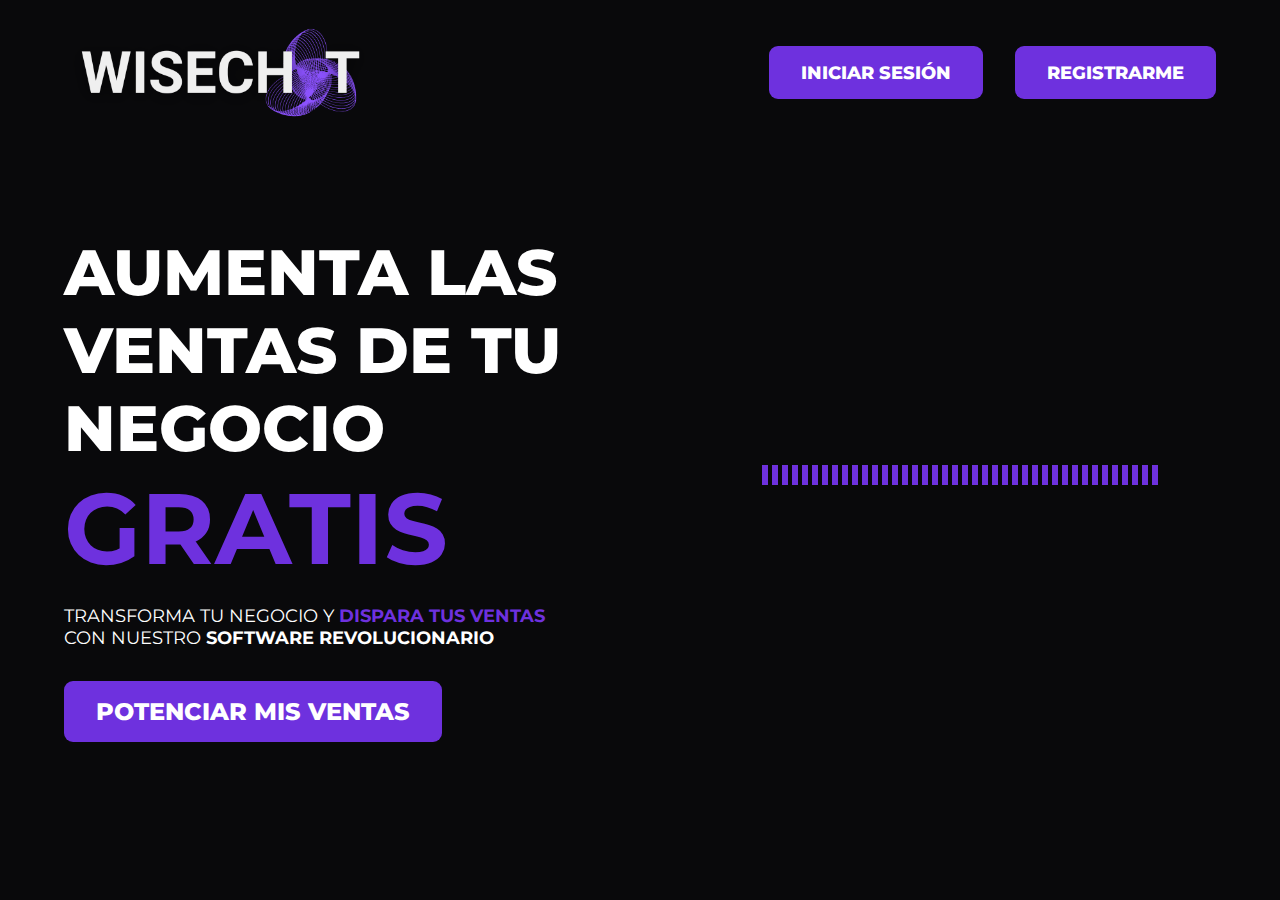
<file: index.html>
<!DOCTYPE html>
<html lang="en">
<head>
    <meta charset="UTF-8">
    <meta name="viewport" content="width=device-width, initial-scale=1.0">
    <link rel="icon" type="image/x-icon" href="assets/Wisechat.ico">
    <title>Wisechat</title>
    <link rel="stylesheet" href="styles.css">
</head>
<body>
    <header>
        <img class="mainLogo" src="assets/LogoWiseChat.png" alt="Wisechat Logo">
        <nav>
            <div class="hamburger">
                <span></span>
                <span></span>
                <span></span>
            </div>
            <ul class="nav-bar">
                <li><a class="iniciarSesion" href="Login.html">INICIAR SESIÓN</a></li>
                <li><a class="registrarse" href="Register.html">REGISTRARME</a></li>
            </ul>
        </nav>
    </header>
    <main>
        <section id="home" class="hero-section">
            <h1>AUMENTA LAS VENTAS DE TU NEGOCIO
                <span class="gratis">GRATIS</span>
            </h1>
            <p>TRANSFORMA TU NEGOCIO Y <span class="dispara">DISPARA TUS VENTAS</span> CON NUESTRO <span class="revol">SOFTWARE REVOLUCIONARIO</span></p>
            <a href="Login.html"><button id="loginButton" class="cta-button">POTENCIAR MIS VENTAS</button></a>
        </section>
        <section class="listener" id="iaListener">
            <div class="ia-status">
                <div class="wave-loader"></div>
                <p class="ia-message" id="typing-text"></p>
            </div>
        </section>
    </main>
    <script src="JAVASCRIPT/script.js"></script>
</body>
</html>
</file>
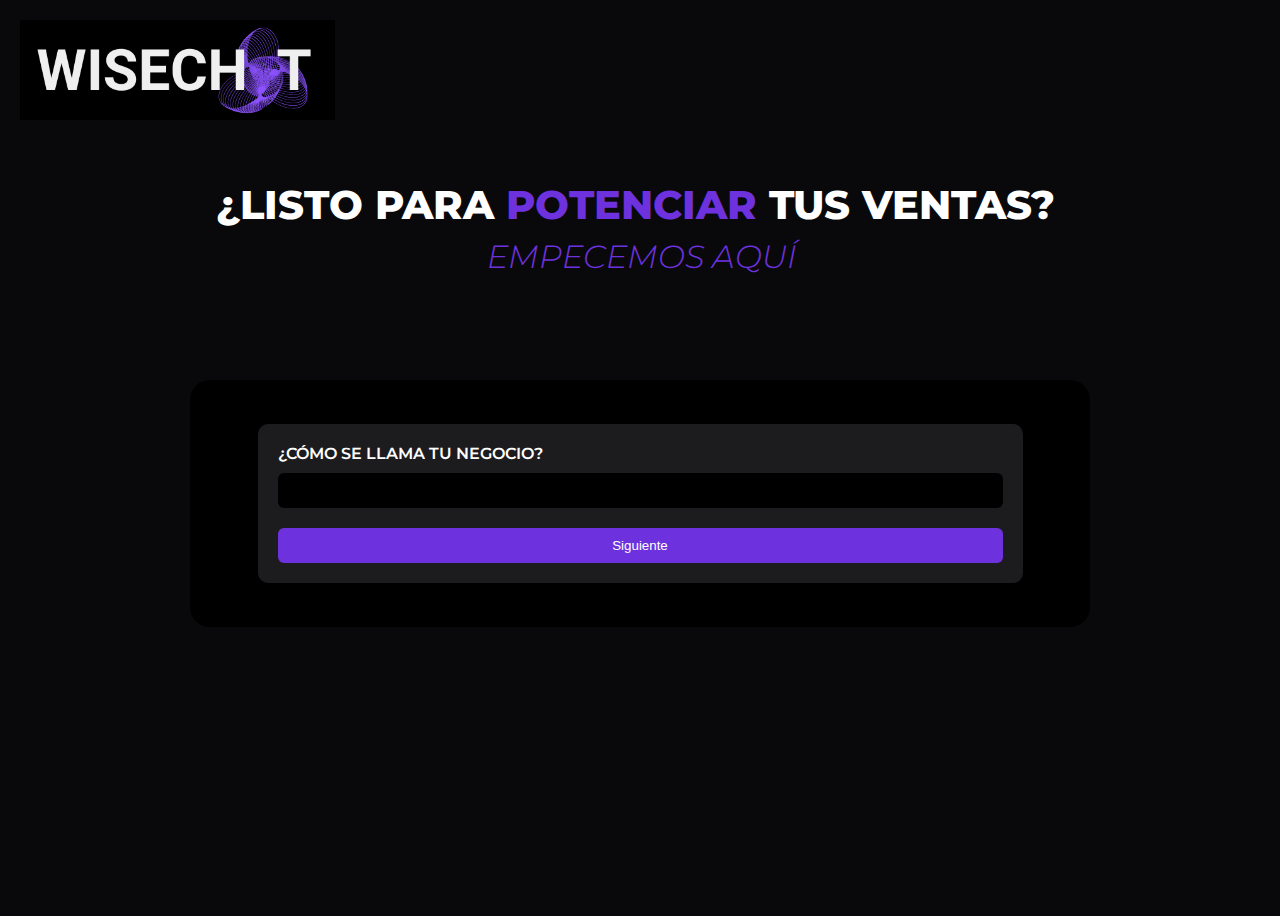
<file: form.html>
<!DOCTYPE html>
<html lang="en">
    <head>
        <meta charset="UTF-8">
        <meta name="viewport" content="width=device-width, initial-scale=1.0">
        <link rel="icon" type="image/x-icon" href="assets/Wisechat.ico">
        <title>Wisechat</title>
        <link rel="stylesheet" href="CSS/form.css">
    </head>
    <body>
      <div class="logo-container">
       <a href="index.html"><img src="assets/Logo WiseChat.png" alt="Logo de Wisechat" class="logo"></a> 
       </div>
        <h1>¿LISTO PARA <span class="potenciarVentas">POTENCIAR</span> TUS VENTAS?<br> <em>EMPECEMOS AQUÍ</em></h1>
        <section class="container">
            <div class="form-container">
                <div id="formulario" class="form-wrapper">
                    <form id="multiStepForm">
                      
                      <!-- Paso 1 -->
                      <div class="step active">
                        <label>¿CÓMO SE LLAMA TU NEGOCIO?</label>
                        <input type="text" name="negocio" required>
                        <button type="button" class="next-button">Siguiente</button>
                      </div>
                  
                      <!-- Paso 2 -->
                      <div class="step">
                        <label>¿CUÁL ES TU NOMBRE Y TU ROL EN LA EMPRESA? EJM: (JHON, CEO)</label>
                        <input type="text" name="rol" required>
                        <button type="button" class="next-button">Siguiente</button>
                      </div>
                  
                      <!-- Paso 3 -->
                      <div class="step">
                        <label>¿A QUÉ SECTOR PERTENECE TU NEGOCIO?</label>
                        <select name="sector" required>
                          <option value="">Selecciona una opción</option>
                          <option>Alimentos y bebidas</option>
                          <option>Moda y accesorios</option>
                          <option>Belleza</option>
                          <option>Servicios</option>
                          <option>Tecnología</option>
                          <option>Banca</option>
                          <option>Otro</option>
                        </select>
                        <button type="button" class="next-button">Siguiente</button>
                      </div>
                  
                      <div class="step">
                        <label>¿QUÉ PRODUCTOS O SERVICIOS OFRECES?</label>
                        <input type="text" name="productos" required>
                        <button type="button" class="next-button">Siguiente</button>
                      </div>

                      <div class="step">
                        <label>¿DÓNDE VENDES TUS PRODUCTOS O SERVICIOS?</label>
                        <select name="sector" required>
                            <option value="">Selecciona una opción</option>
                            <option>Solo en redes sociales</option>
                            <option>Página web propia</option>
                            <option>Tienda física</option>
                            <option>Marketplaces (Mercado Libre, Amazon, etc.)</option>
                            <option>WhatsApp u otras apps de mensajería</option>
                            <option>Otro</option>
                          </select>
                        <button type="button" class="next-button">Siguiente</button>
                      </div>

                      <div class="step">
                        <label>¿CÓMO DESCRIBIRÍAS A TU CLIENTE IDEAL? (EDAD, INTERÉSES, UBICACIÓN...)</label>
                        <input type="text" name="cliente" required>
                        <button type="button" class="next-button">Siguiente</button>
                      </div>

                      <div class="step">
                        <label>¿CUÁNTOS MENSAJES PROMEDIO RECIBES AL DÍA DE POTENCIALES CLIENTES?</label>
                        <select name="sector" required>
                            <option value="">Selecciona una opción</option>
                            <option>Menos de 10</option>
                            <option>Menos de 10</option>
                            <option>Más de 30</option>
                            <option>Varía mucho</option>
                          </select>
                        <button type="button" class="next-button">Siguiente</button>
                      </div>

                      <div class="step">
                        <label>¿QUÉ HERRAMIENTAS USAS ACTUALMENTE PARA COMUNICARTE CON TUS CLIENTES?</label>
                        <select name="sector" required>
                            <option value="">Selecciona una opción</option>
                            <option>WhatsApp Business</option>
                            <option>Instagram/Facebook Inbox</option>
                            <option>CRM</option>
                            <option>Ninguna</option>
                            <option>Otra</option>
                          </select>
                        <button type="button" class="next-button">Siguiente</button>
                      </div>

                      <div class="step">
                        <label>¿CUÁL ES EL PASO MÁS DIFÍCIL EN TU PROCESO DE VENTA?</label>
                        <select name="sector" required>
                            <option value="">Selecciona una opción</option>
                            <option>Captar la atención de clientes nuevos</option>
                            <option>Recibir mensajes o consultas</option>
                            <option>Responder rápidamente</option>
                            <option>Cerrar la venta</option>
                            <option>Hacer seguimiento</option>
                            <option>Otra</option>
                          </select>
                        <button type="button" class="next-button">Siguiente</button>
                      </div>

                      <div class="step">
                        <label>¿TIENES UN EQUIPO QUE TE AYUDA CON VENTAS O ATENCIÓN AL CLIENTE?</label>
                        <select name="sector" required>
                            <option value="">Selecciona una opción</option>
                            <option>Sí (¿cuántas personas?)</option>
                            <option>No, lo hago todo solo(a)</option>
                          </select>
                          <input type="text" name="equipo" placeholder="Especifica cuántas personas">
                        <button type="button" class="next-button">Siguiente</button>
                      </div>

                      <div class="step">
                        <label>¿TE GUSTARÍA QUE WISECHAT TE SUGIERA RESPUESTAS AUTOMÁTICAS, EMBUDOS PERSONALIZADOS Y CONTENIDO?</label>
                        <select name="sector" required>
                            <option value="">Selecciona una opción</option>
                            <option>Sí</option>
                            <option>No</option>
                            <option>Tal vez, depende de qué tan útil sea</option>
                          </select>
                          <input type="number" name="equipo" placeholder="Especifica cuántas personas">
                          <button type="submit">Finalizar</button>
                      </div>

                    </form>
                  </div>
            </div>
            <script src="JAVASCRIPT/form.js"></script>
    </body>
</html>
</file>
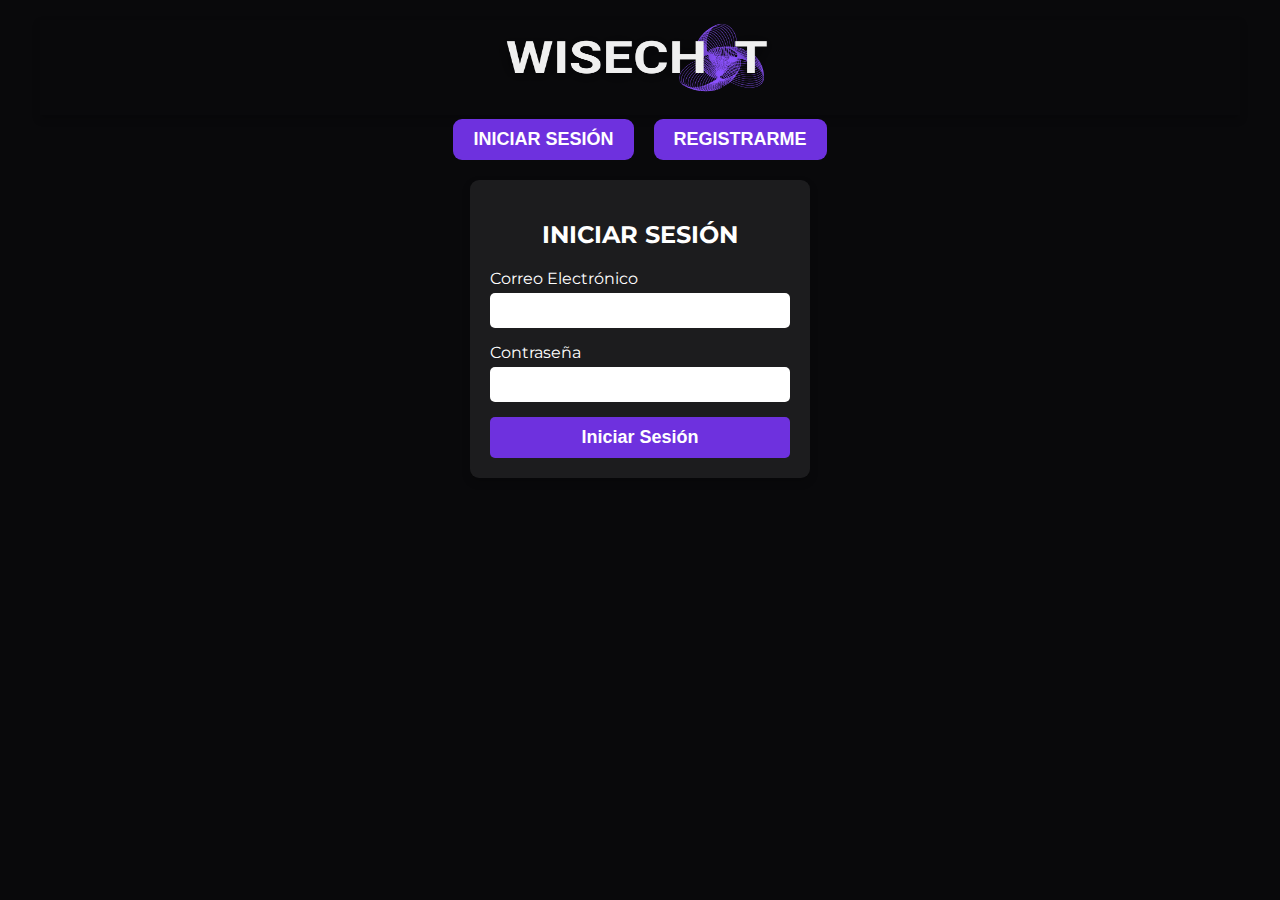
<file: INICIO DE SESION Y REGISTRO.html>
<!DOCTYPE html>
<html lang="es">
<head>
    <meta charset="UTF-8">
    <meta name="viewport" content="width=device-width, initial-scale=1.0">
    <title>INICIAR SESION</title>
    <link rel="stylesheet" href="./CSS/Inicio Sesion Registro.css">
    <link rel="icon" type="image/x-icon" href="Wisechat.ico">
    <style>
    @import url('https://fonts.googleapis.com/css2?family=Montserrat:ital,wght@0,100..900;1,100..900&display=swap');
    </style>
</head>
<body>
    <div class="container" id="diseñoPagina">
        <div class="encabezado">
            <div>
                <img src="assets/LogoWiseChat.png" alt="Logo WiseChat" id="logoWiseChat">
            </div>
        </div>
        <div class="form-container">
            <div class="form-toggle">
                <button id="toggleLogin" onclick="showLogin()">INICIAR SESIÓN</button>
                <button id="toggleRegister" onclick="showRegister()">REGISTRARME</button>
            </div>
            <div id="loginForm" class="form-content">
                <h2 class="h2">INICIAR SESIÓN</h2>
                <form>
                    <label for="loginEmail">Correo Electrónico</label>
                    <input type="email" id="loginEmail" required>
                    <label for="loginPassword">Contraseña</label>
                    <input type="password" id="loginPassword" required>
                    <button type="submit">Iniciar Sesión</button>
                </form>
            </div>
            <div id="registerForm" class="form-content">
                <h2 class="h2">REGISTRARME</h2>
                <form>
                    <label for="registerEmail">Correo Electrónico</label>
                    <input type="email" id="registerEmail" required>
                    <label for="registerPassword">Contraseña</label>
                    <input type="password" id="registerPassword" required>
                    <label for="confirmPassword">Confirmar Contraseña</label>
                    <input type="password" id="confirmPassword" required>
                    <button type="submit">Registrarme</button>
                </form>
            </div>
        </div>
    </div>
    <script src="./JAVASCRIPT/Registro Inicio Sesion.js"></script>
</body>
</html>
</file>
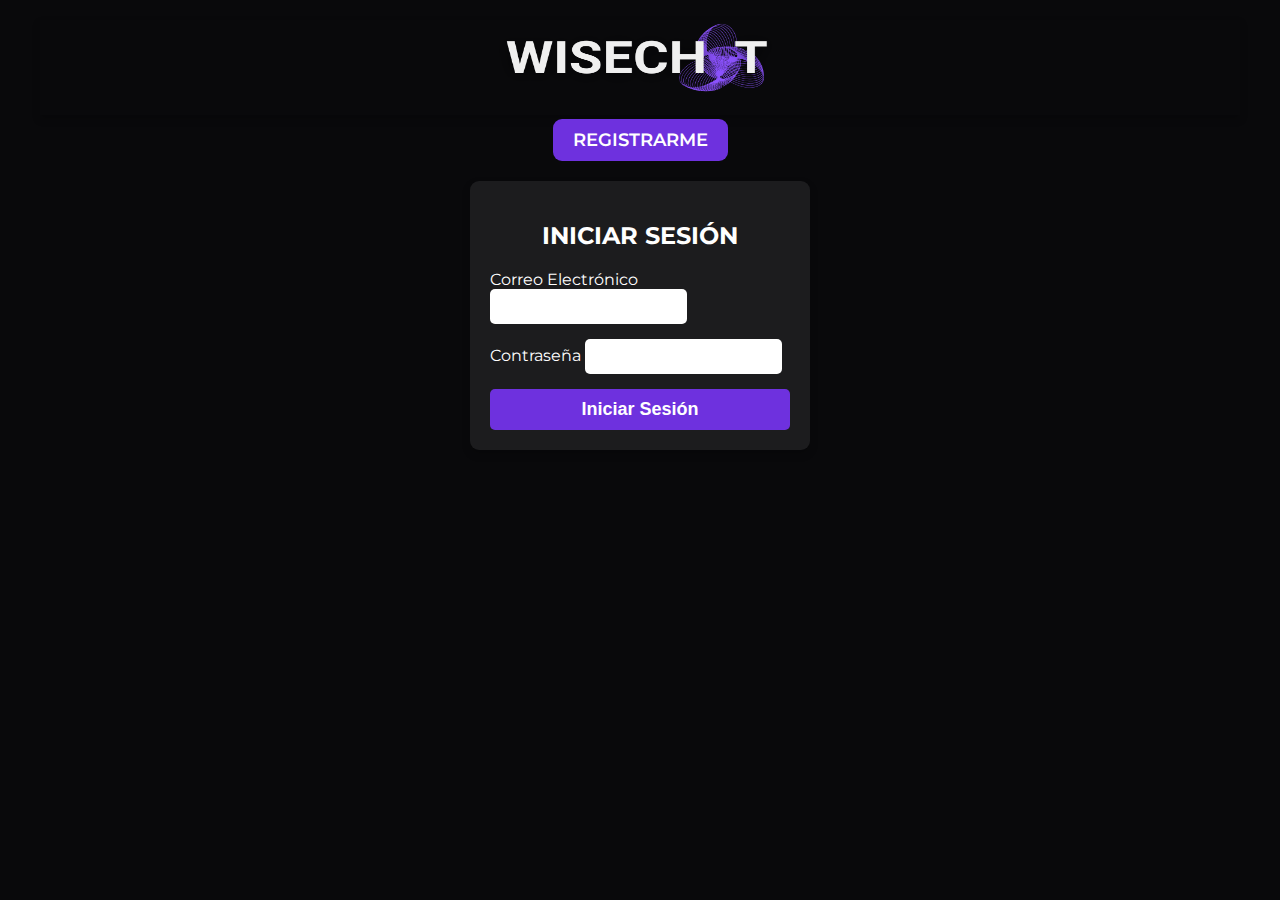
<file: Login.html>
<!DOCTYPE html>
<html lang="es">
<head>
    <meta charset="UTF-8">
    <meta name="viewport" content="width=device-width, initial-scale=1.0">
    <title>INICIAR SESION</title>
    <link rel="stylesheet" href="./CSS/Inicio Sesion Registro.css">
    <link rel="icon" type="image/x-icon" href="assets/Wisechat.ico">
    <style>
    @import url('https://fonts.googleapis.com/css2?family=Montserrat:ital,wght@0,100..900;1,100..900&display=swap');
    </style>
</head>
<body>
    <div class="container" id="diseñoPagina">
        <div class="encabezado">
            <div>
                <img src="assets/LogoWiseChat.png" alt="Logo WiseChat" id="logoWiseChat">
            </div>
        </div>
        <div class="form-container">
            <div class="form-toggle">
                <a id="toggleRegister" href="Register.html" >REGISTRARME</a>
            </div>
            <div id="loginFormContainer" class="form-content active">
                <h2 class="h2">INICIAR SESIÓN</h2>
                <form id="loginForm">
                    <div>
                        <label for="loginEmail">Correo Electrónico</label>
                        <input type="email" id="loginEmail" required>
                    </div>
                    <div>
                        <label for="loginPassword">Contraseña</label>
                        <input type="password" id="loginPassword" required>
                    </div>
                    <button class="loginButton" type="submit">Iniciar Sesión</button>
                </form>
            </div>
            </div>
        </div>
    </div>
    <script src="./JAVASCRIPT/Registro Inicio Sesion.js">
        
    </script>
</body>
</html>
</file>
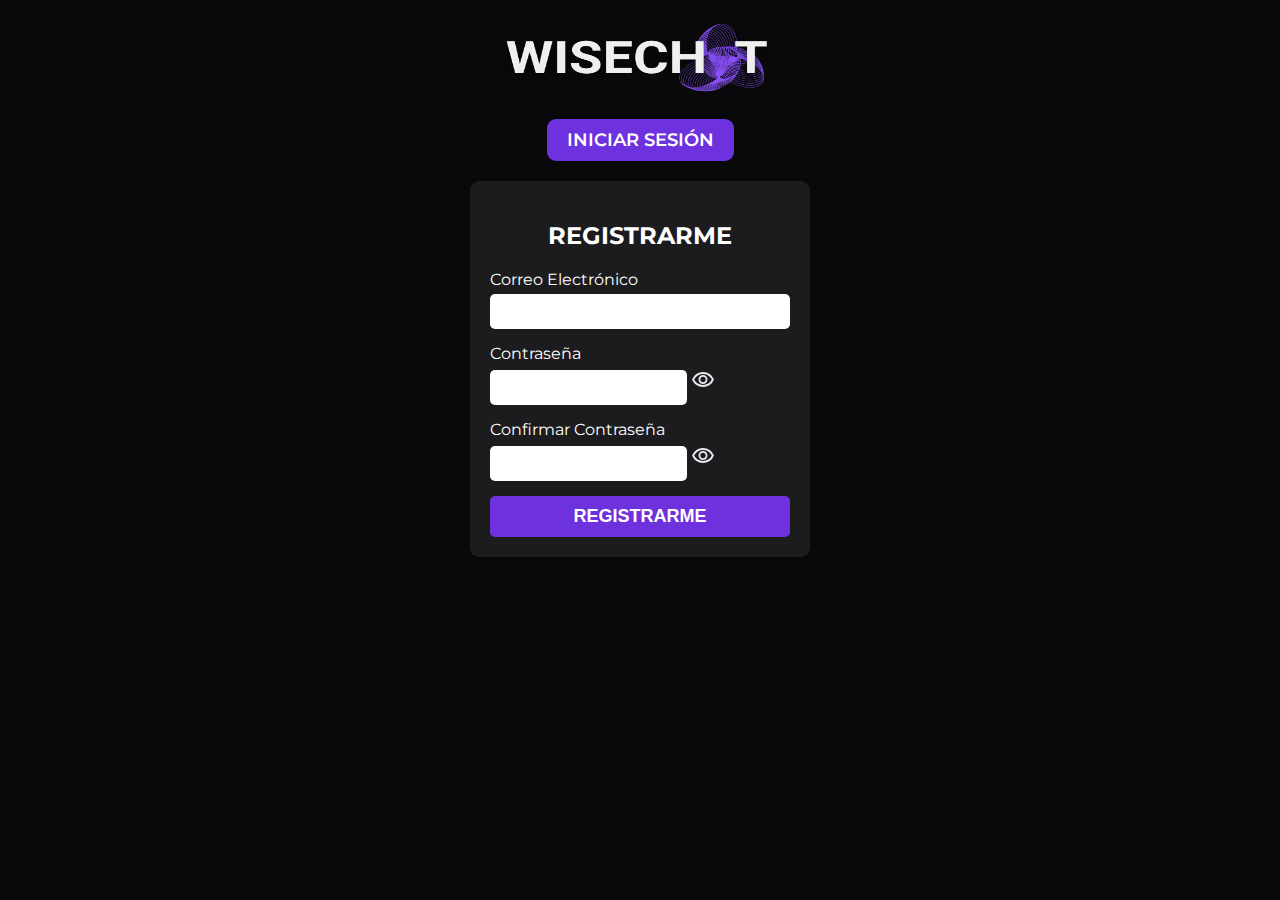
<file: Register.html>
<!DOCTYPE html>
<html lang="es">
<head>
    <meta charset="UTF-8">
    <meta name="viewport" content="width=device-width, initial-scale=1.0">
    <title>REGISTRARME</title>
    <link rel="stylesheet" href="./CSS/Inicio Sesion Registro.css">
    <link rel="icon" type="image/x-icon" href="assets/Wisechat.ico">
    <style>
    @import url('https://fonts.googleapis.com/css2?family=Montserrat:ital,wght@0,100..900;1,100..900&display=swap');
    </style>
</head>
<body>
    <div class="container" id="diseñoPagina">
        <div class="encabezado">
            <div>
                <img src="assets/LogoWiseChat.png" alt="Logo WiseChat" id="logoWiseChat">
            </div>
        </div>
        <div class="form-container">
            <div class="form-toggle">
                <a id="toggleLogin" href="Login.html">INICIAR SESIÓN</a>
            </div>
            
            <div id="registerForm" class="form-content">
                <h2 class="h2">REGISTRARME</h2>
                <form id="registerForm">
                    <label for="registerEmail">Correo Electrónico</label>
                    <input type="email" id="registerEmail" required>
                
                    <label for="registerPassword">Contraseña</label>
                    <div class="password-wrapper">
                        <input type="password" id="registerPassword" required>
                        <span class="toggle-password" onclick="togglePassword('registerPassword')"><img src="assets/VerContraseña.svg"></span>
                    </div>
                
                    <label for="confirmPassword">Confirmar Contraseña</label>
                    <div class="password-wrapper">
                        <input type="password" id="confirmPassword" required>
                        <span class="toggle-password" onclick="togglePassword('confirmPassword')"><img src="assets/VerContraseña.svg"></span>
                    </div>
                
                    <small id="passwordMismatch" style="color: red; display: none;">Las contraseñas no coinciden</small>
                
                    <button type="submit">REGISTRARME</button>
                </form>
            </div>
        </div>
    </div>

    <script>
        // Asegurar que se muestre el formulario de registro al cargar esta página
        document.addEventListener('DOMContentLoaded', function () {
            document.getElementById('registerForm').style.display = 'block';
        });
    </script>

    <script src="JAVASCRIPT/Registro Inicio Sesion.js"></script>
</body>
</html>
</file>
<file: styles.css>
@import url('https://fonts.googleapis.com/css2?family=Montserrat:ital,wght@0,100..900;1,100..900&display=swap');

:root {
    --primary-purple: #6E31DE;
    --primary-black: #09090B;
    --primary-white: #F7F6F6;
}

* {
    box-sizing: border-box;
}

body {
    font-family: "Montserrat", sans-serif;
    margin: 0;
    padding: 0;
    background-color: var(--primary-black);
    overflow-x: hidden;
}

header {
    display: flex;
    justify-content: space-between;
    align-items: center;
    padding: 1.5rem 5%;
    background-color: var(--primary-black);
    position: relative;
}

.mainLogo {
    width: 20rem;
    max-width: 40%;
    height: auto;
}

.nav-bar {
    display: flex;
    align-items: center;
    gap: 2rem;
    list-style: none;
    margin: 0;
    padding: 0;
}

.nav-bar li {
    margin: 0;
}

.iniciarSesion, .registrarse {
    background-color: var(--primary-purple);
    color: white;
    font-family: "Montserrat", sans-serif;
    padding: 1rem 2rem;
    border-radius: 9px;
    font-size: 1.1rem;
    font-weight: 800;
    text-decoration: none;
    border: none;
    cursor: pointer;
    align-self: flex-start;
}
.iniciarSesion:hover, .registrarse:hover {
    font-size: 1.2rem;
    background-color: var(--primary-white);
    color: var(--primary-black);
}
.nav-bar li:hover {
    background-color: var(--primary-purple);
    color: var(--primary-white);
}

a {
    font-family: "Montserrat", sans-serif;
    text-decoration: none;
    color: white;
    font-weight: 600;
    font-size: 1.125rem;
    transition: color 0.3s, transform 0.3s;
}

.hamburger {
    display: none;
    flex-direction: column;
    cursor: pointer;
    gap: 0.4rem;
}

.hamburger span {
    width: 2rem;
    height: 0.2rem;
    background: var(--primary-white);
    transition: all 0.3s;
}

.nav-bar.active {
    display: flex;
}

main {
    display: flex;
    flex-direction: row;
    align-items: stretch;
    min-height: calc(85vh - 80px);
}

.hero-section {
    flex: 1;
    display: flex;
    flex-direction: column;
    justify-content: center;
    padding: 2rem 5%;
    max-width: 50%;
}

h1 {
    font-family: "Montserrat", sans-serif;
    color: white;
    font-size: 64px;
    font-weight: 800;
    text-align: left;
    margin: 0 0 1rem;
    
}

.gratis {
    color: var(--primary-purple);
    font-size: 100px;
    font-weight: 700;
    display: block;
}

p {
    font-family: "Montserrat", sans-serif;
    color: white;
    font-size: 1.125rem;
    font-weight: 400;
    text-align: left;
    margin: 0 0 2rem;
}

.dispara {
    color: var(--primary-purple);
    font-weight: 700;
}

.revol {
    font-weight: 700;
}

.cta-button {
    background-color: var(--primary-purple);
    color: white;
    font-family: "Montserrat", sans-serif;
    padding: 1rem 2rem;
    border-radius: 9px;
    font-size: 1.5rem;
    font-weight: 800;
    text-decoration: none;
    border: none;
    cursor: pointer;
    transition: background-color 0.3s, transform 0.3s;
    align-self: flex-start;
}

.cta-button:hover {
    background-color: var(--primary-white);
    color: var(--primary-black);
    transform: translateY(-5px);
}

.listener {
    flex: 1;
    display: flex;
    justify-content: center;
    align-items: center;
    background-color: var(--primary-black);
    padding: 2rem;
}

.ia-status {
    display: flex;
    flex-direction: column;
    align-items: center;
}

.wave-loader {
    display: flex;
    justify-content: center;
    gap: 0.25rem;
    height: 3rem;
    align-items: flex-end;
}

.wave-loader span {
    display: block;
    width: 0.375rem;
    height: 1.25rem;
    background: var(--primary-purple);
    animation: bounce 1s infinite ease-in-out;
}

.wave-loader span:nth-child(1) { animation-delay: 0s; }
.wave-loader span:nth-child(2) { animation-delay: 0.1s; }
.wave-loader span:nth-child(3) { animation-delay: 0.2s; }
.wave-loader span:nth-child(4) { animation-delay: 0.3s; }
.wave-loader span:nth-child(5) { animation-delay: 0.4s; }
.wave-loader span:nth-child(6) { animation-delay: 0.5s; }
.wave-loader span:nth-child(7) { animation-delay: 0.6s; }
.wave-loader span:nth-child(8) { animation-delay: 0.7s; }
.wave-loader span:nth-child(9) { animation-delay: 0.8s; }
.wave-loader span:nth-child(10) { animation-delay: 0.9s; }
.wave-loader span:nth-child(11) { animation-delay: 1s; }
.wave-loader span:nth-child(12) { animation-delay: 1.1s; }
.wave-loader span:nth-child(13) { animation-delay: 1.2s; }
.wave-loader span:nth-child(14) { animation-delay: 1.3s; }
.wave-loader span:nth-child(15) { animation-delay: 1.4s; }
.wave-loader span:nth-child(16) { animation-delay: 1.5s; }
.wave-loader span:nth-child(17) { animation-delay: 1.6s; }
.wave-loader span:nth-child(18) { animation-delay: 1.7s; }
.wave-loader span:nth-child(19) { animation-delay: 1.8s; }
.wave-loader span:nth-child(20) { animation-delay: 1.9s; }
.wave-loader span:nth-child(21) { animation-delay: 2s; }
.wave-loader span:nth-child(22) { animation-delay: 2.1s; }
.wave-loader span:nth-child(23) { animation-delay: 2.2s; }
.wave-loader span:nth-child(24) { animation-delay: 2.3s; }
.wave-loader span:nth-child(25) { animation-delay: 2.4s; }
.wave-loader span:nth-child(26) { animation-delay: 2.5s; }
.wave-loader span:nth-child(27) { animation-delay: 2.6s; }
.wave-loader span:nth-child(28) { animation-delay: 2.7s; }
.wave-loader span:nth-child(29) { animation-delay: 2.8s; }
.wave-loader span:nth-child(30) { animation-delay: 2.9s; }
.wave-loader span:nth-child(31) { animation-delay: 3s; }
.wave-loader span:nth-child(32) { animation-delay: 3.1s; }
.wave-loader span:nth-child(33) { animation-delay: 3.2s; }
.wave-loader span:nth-child(34) { animation-delay: 3.3s; }
.wave-loader span:nth-child(35) { animation-delay: 3.4s; }
.wave-loader span:nth-child(36) { animation-delay: 3.5s; }
.wave-loader span:nth-child(37) { animation-delay: 3.6s; }
.wave-loader span:nth-child(38) { animation-delay: 3.7s; }
.wave-loader span:nth-child(39) { animation-delay: 3.8s; }
.wave-loader span:nth-child(40) { animation-delay: 3.9s; }

@keyframes bounce {
    0%, 100% { height: 1.25rem; }
    50% { height: 3rem; }
}

.ia-message {
    color: var(--primary-white);
    font-size: 1.25rem;
    text-align: center;
    margin-top: 1.25rem;
    font-family: monospace;
    border-right: 2px solid var(--primary-white);
    white-space: nowrap;
    overflow: hidden;
}


@media (max-width: 768px) {
    body {
        overflow-x: hidden;
    }

    header {
        flex-wrap: wrap;
        padding: 1rem 6%;
    }

    .mainLogo {
        max-width: 50%;
    }

    .hamburger {
        display: flex;
        z-index: 1000;
    }

    .nav-bar {
        display: none;
        flex-direction: column;
        position: absolute;
        top: 100%;
        left: 0;
        width: 100%;
        background: var(--primary-black);
        padding: 1rem;
        gap: 1rem;
    }

    .nav-bar.active {
        display: flex;
        gap: 3rem;
        padding: 2rem;
    }

    main {
        flex-direction: column;
        min-height: auto;
    }

    .hero-section {
        max-width: 100%;
        padding: 2rem 6%;
    }

    h1 {
        font-size: 8vw;
    }

    .gratis {
        font-size: 10vw;
    }

    p {
        font-size: 1rem;
    }

    .cta-button {
        font-size: 1.2rem;
        padding: 0.8rem 1.6rem;
        width: 100%;
        text-align: center;
    }

    .listener {
        padding: 2rem 6%;
        height: auto;
    }

    .ia-message {
        font-size: 1rem;
        overflow-wrap: break-word;
        word-break: break-word;
        white-space: pre-wrap;
        box-sizing: border-box;
    }
}

@media (max-width: 480px) {

    body {
        overflow-x: hidden;
    }

    h1 {
        font-size: 10vw;
    }

    .gratis {
        font-size: 12vw;
    }

    p {
        font-size: 0.9rem;
    }

    .cta-button {
        font-size: 1rem;
        padding: 0.7rem 1.4rem;
    }

    .mainLogo {
        max-width: 60%;
    }

    .wave-loader span {
        width: 0.3rem;
        height: 1rem;
    }

    @keyframes bounce {
        0%, 100% { height: 1rem; }
        50% { height: 2rem; }
    }
}
</file>
<file: CSS/form.css>
@import url('https://fonts.googleapis.com/css2?family=Montserrat:ital,wght@0,100..900;1,100..900&display=swap');

:root {
    --bg-black: #09090B;
    --main-purple: #6E31DE;
}

body {
    background-color: var(--bg-black);
    overflow: hidden;
}

.container {
    display: flex;
    justify-content: center;
    align-items: center;
    height: 100vh;
}

.form-container {
    position: relative;
    display: flex;
    margin: auto;
    background-color: rgb(0, 0, 0);
    width: 100vh;
    border-radius: 20px;
    top: 5vh;
}

h1 {
    color: white;
    text-align: center;
    position: absolute;
    font-size: 2.5rem;
    width: 98%;
    font-family: "Montserrat", sans-serif;
    top: 17vh;
    font-weight: 800;
    overflow-wrap: break-word;
    word-break: break-word;
    white-space: pre-wrap;
    box-sizing: border-box;
}

.potenciarVentas {
    color: var(--main-purple);
}

em {
    color: var(--main-purple);
    font-weight: 300;
    font-size: 2rem;
}

.step {
    display: none;
}

.step.active {
    display: block;
}

.form-wrapper {
    width: 85%;
    height: 100%;
    max-width: 100%;
    margin: 44px auto;
    background: #1C1C1E;
    padding: 20px;
    border-radius: 10px;
    color: white;
    box-sizing: border-box;
}

input,
select,
button {
    width: 100%;
    margin-top: 10px;
    padding: 10px;
    border-radius: 6px;
    border: none;
    box-sizing: border-box;
}

input {
    background-color: rgb(0, 0, 0);
    color: white;
}

button {
    background-color: #6E31DE;
    color: white;
    margin-top: 20px;
    cursor: pointer;
}

button:hover {
    background-color: #5b2bbd;
}

label {
    font-family: "Montserrat", sans-serif;
    font-size: 1rem;
    font-weight: 600;
}

select {
    background-color: rgb(0, 0, 0);
    color: white;
}

.logo {
    position: absolute;
    width: 35vh;
    object-fit: cover;
    height: 100px;
}

.logo-container {
    position: absolute;
    top: 20px;
    left: 20px;
}

@media (max-width: 768px) {
    .form-container {
        width: 90%;
        height: auto;
    }

    h1 {
        font-size: 2rem;
        top: 15vh;
        top: 17vh;
    }

    .logo {
        width: 30vh;
        height: 80px;
    }
}
</file>
<file: CSS/Inicio Sesion Registro.css>
.montserrat-uniquifier {
    font-family: "Montserrat", sans-serif;
    font-optical-sizing: auto;
    font-weight: weight;
    font-style: normal;
  }
  
  body {
      font-family: "Montserrat", sans-serif;
      margin: 0;
      padding: 0;
      background-color: #09090B;
  }
  .encabezado {
      display: flex;
      justify-content: center;
      align-items: center;
      margin-top: 20px;
  }
  #logoWiseChat {
      width: 300px;
      height: 75px;
      background: #00000000; 
  }
  .container {
      max-width: 1200px;
      margin: 0 auto;
      height: 95px;
      box-shadow: 0 4px 8px rgba(0, 0, 0, 0.2);
      background-color: #09090B;
  }
  .form-container {
      display: flex;
      flex-direction: column;
      align-items: center;
      margin-top: 20px;
  }
  .form-toggle {
      display: flex;
      justify-content: center;
      margin-bottom: 20px;
  }
  #toggleLogin, #toggleRegister {
      background-color: #6E31DE;
      color: white;
      font-size: 18px;
      font-weight: 600;
      border: none;
      padding: 10px 20px;
      margin: 0 10px;
      border-radius: 9px;
      cursor: pointer;
      text-decoration: none;
  }
  #toggleLogin:hover, #toggleRegister:hover {
      background-color: #5b2bbd;
  }
  .form-content {
      display: none;
      background-color: #1C1C1E;
      padding: 20px;
      border-radius: 9px;
      width: 300px;
      box-shadow: 0 4px 8px rgba(0, 0, 0, 0.2);
  }
  .form-content.active {
      display: block;
  }
  form {
      display: flex;
      flex-direction: column;
  }
  label {
      color: white;
      margin-bottom: 5px;
  }
  input {
      margin-bottom: 15px;
      padding: 10px;
      border: none;
      border-radius: 5px;
  }
  button[type="submit"] {
      background-color: #6E31DE;
      color: white;
      font-size: 18px;
      font-weight: 600;
      border: none;
      padding: 10px;
      border-radius: 5px;
      cursor: pointer;
  }
  button[type="submit"]:hover {
      background-color: #5b2bbd;
  }
  .h2 {
    color: white;
    display: flex;
    justify-content: center;
    font-family: "Montserrat", sans-serif;
  }
</file>
